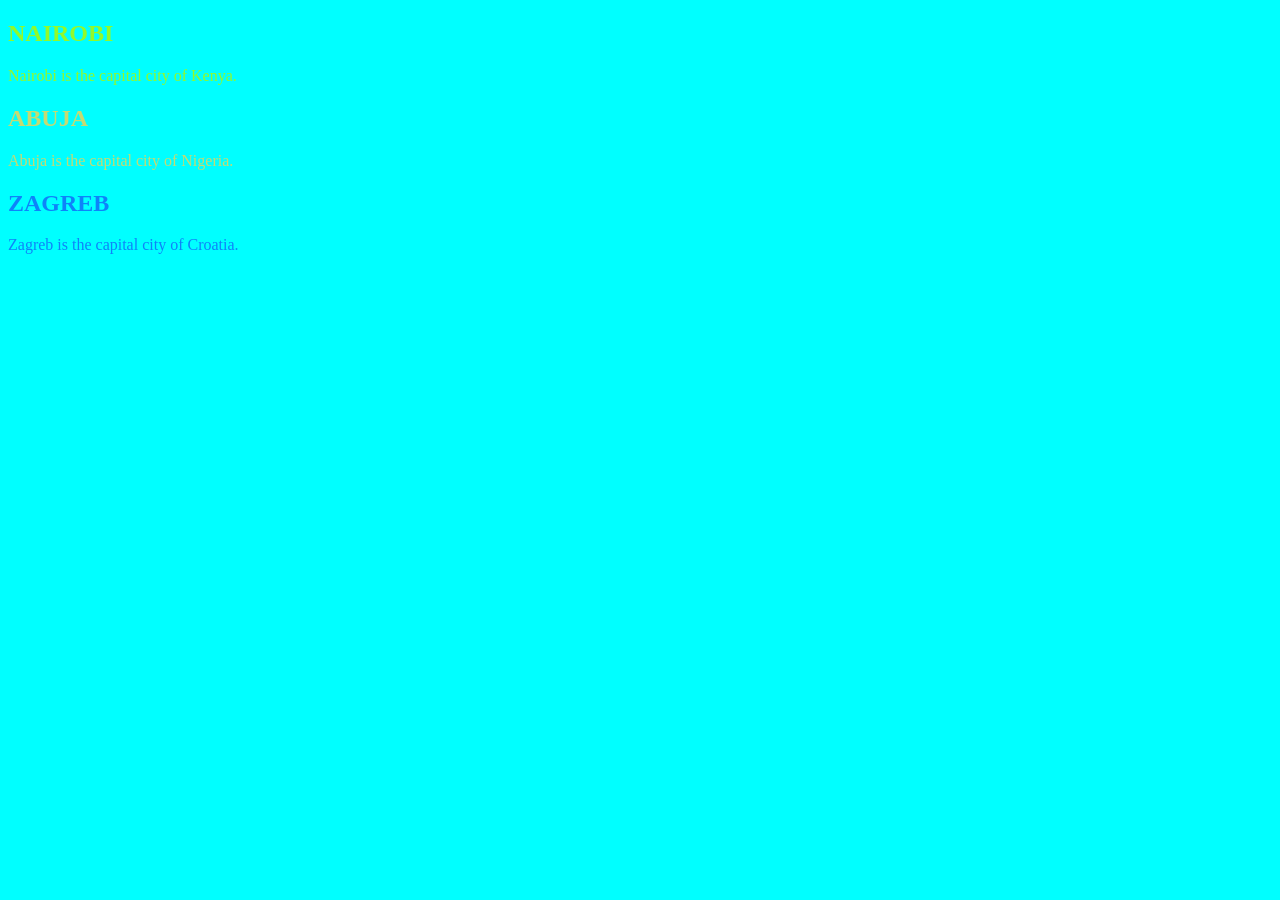
<file: Lesson 1/index.html>
<!DOCTYPE html>
<html lang="en">
<head>
    <meta charset="UTF-8">
    <meta name="viewport" content="width=, initial-scale=1.0">
    <title>CSS HTML</title>
</head>
<body style="background-color: cyan;">
<div style="color: rgb(146, 249, 42);">
    <h2>NAIROBI</h2>
    <p>Nairobi is the capital city of Kenya.</p>
</div>

<div style="color: rgba(197, 218, 114);">
    <h2>ABUJA</h2>
    <p>Abuja is the capital city of Nigeria.</p>
</div>
<div style="color: rgb(14, 131, 249);">
    <h2>ZAGREB</h2>
    <p>Zagreb is the capital city of Croatia.</p>
</div>
    
    
</body>
</html>
</file>
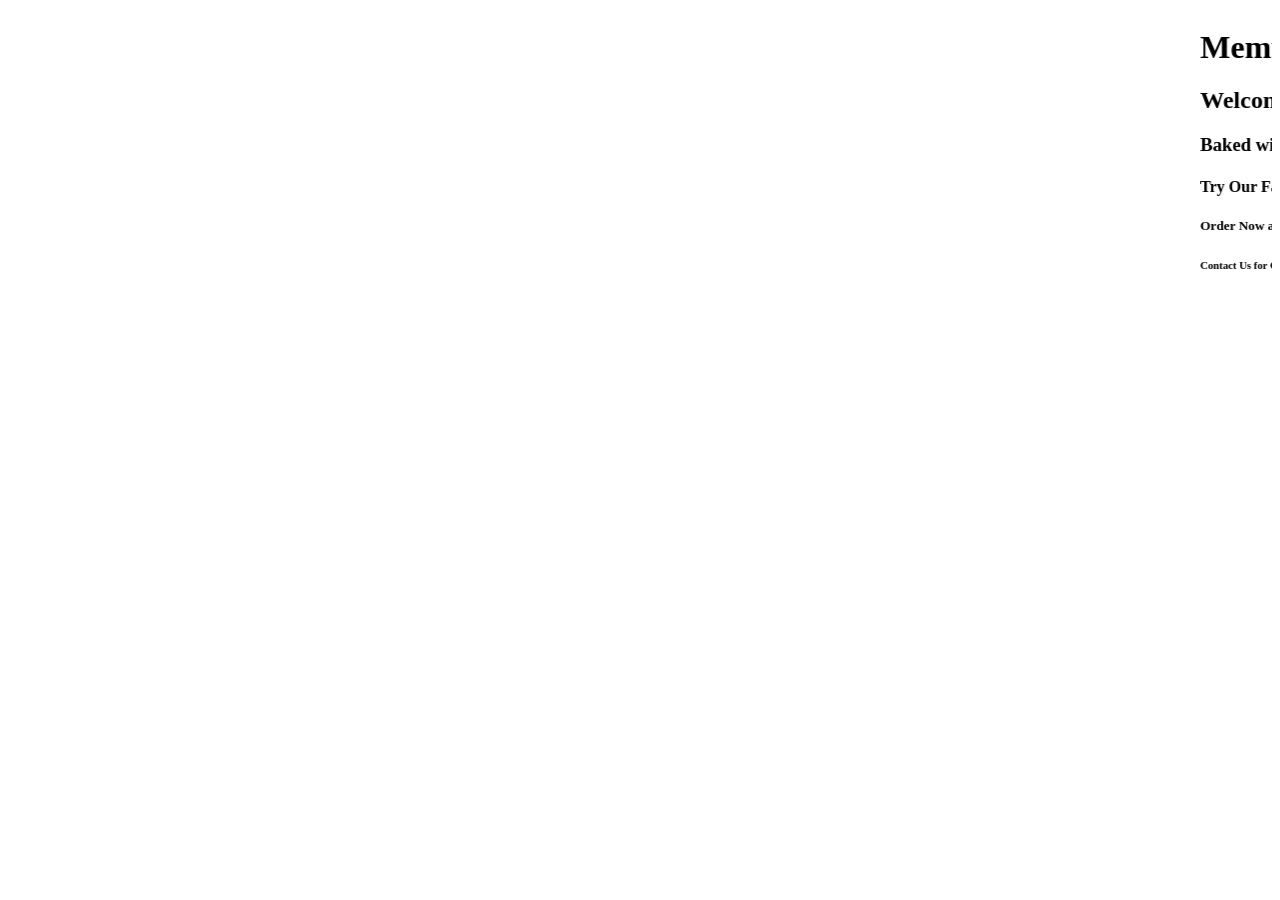
<file: Lesson 2/index.html>
<!DOCTYPE html>
<html lang="en">
<head>
    <meta charset="UTF-8">
    <meta name="viewport" content="width=device-width, initial-scale=1.0">
    <title>Headings</title>
</head>
<body>
<marquee><h1>Memucan's Cookie Store</h1>
    <h2>Welcome to our online cookie store!</h2>
    <h3>Baked with Love</h3>
    <h4>Try Our Famous PB & J Cookies!</h4>
    <h5>Order Now and Get Free Shipping!</h5>
    <h6>Contact Us for Custom Orders!</h6></marquee>


</body>
</html>
</file>
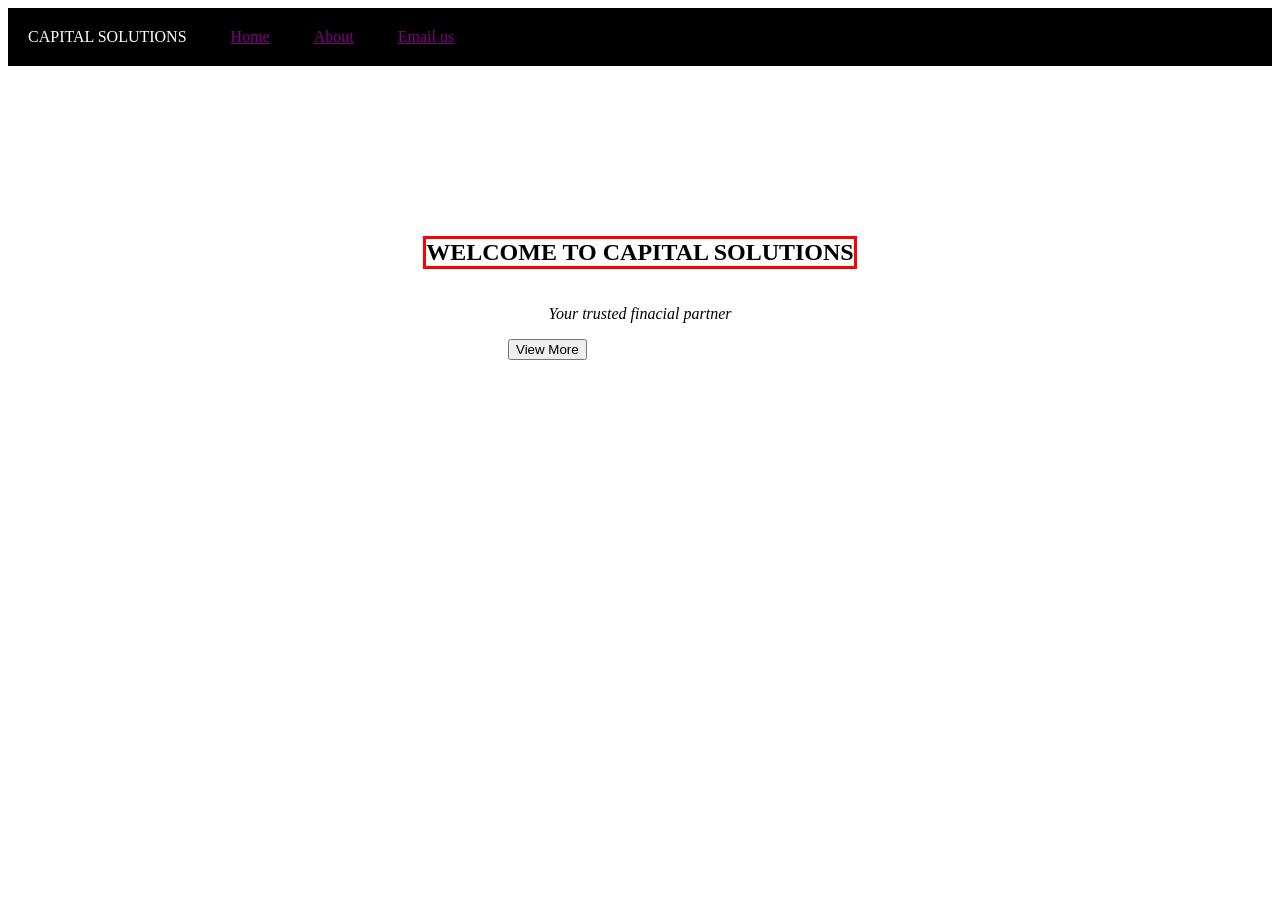
<file: Lesson 2/INDEX.html>
<!DOCTYPE html>
<html lang="en">
<head>
    <meta charset="UTF-8">
    <meta name="viewport" content="width=device-width, initial-scale=1.0">
    <title>Document</title>
</head>
<body>
    <nav style="background:black; padding:20px;">
    <span style="color:white;">CAPITAL SOLUTIONS</span>

    <a href="#" style="color: purple; margin-left:40px;">Home</a>
    <a href="#" style="color: purple; margin-left:40px;">About</a>
    <a href="foltynkreekcraft@gmail.com" style="color: purple; margin-left:40px;">Email us</a>
    </nav>

    <div style="text-align:center; margin-top:150px;">
        <h2 style="border:3px solid red; display:inline-block;">
            WELCOME TO CAPITAL SOLUTIONS
        </h2>
        <p><i>Your trusted finacial partner</i></p>
    </div>
    <button style="margin-left:500px;">View More</button>
    
</body>
</html>
</file>
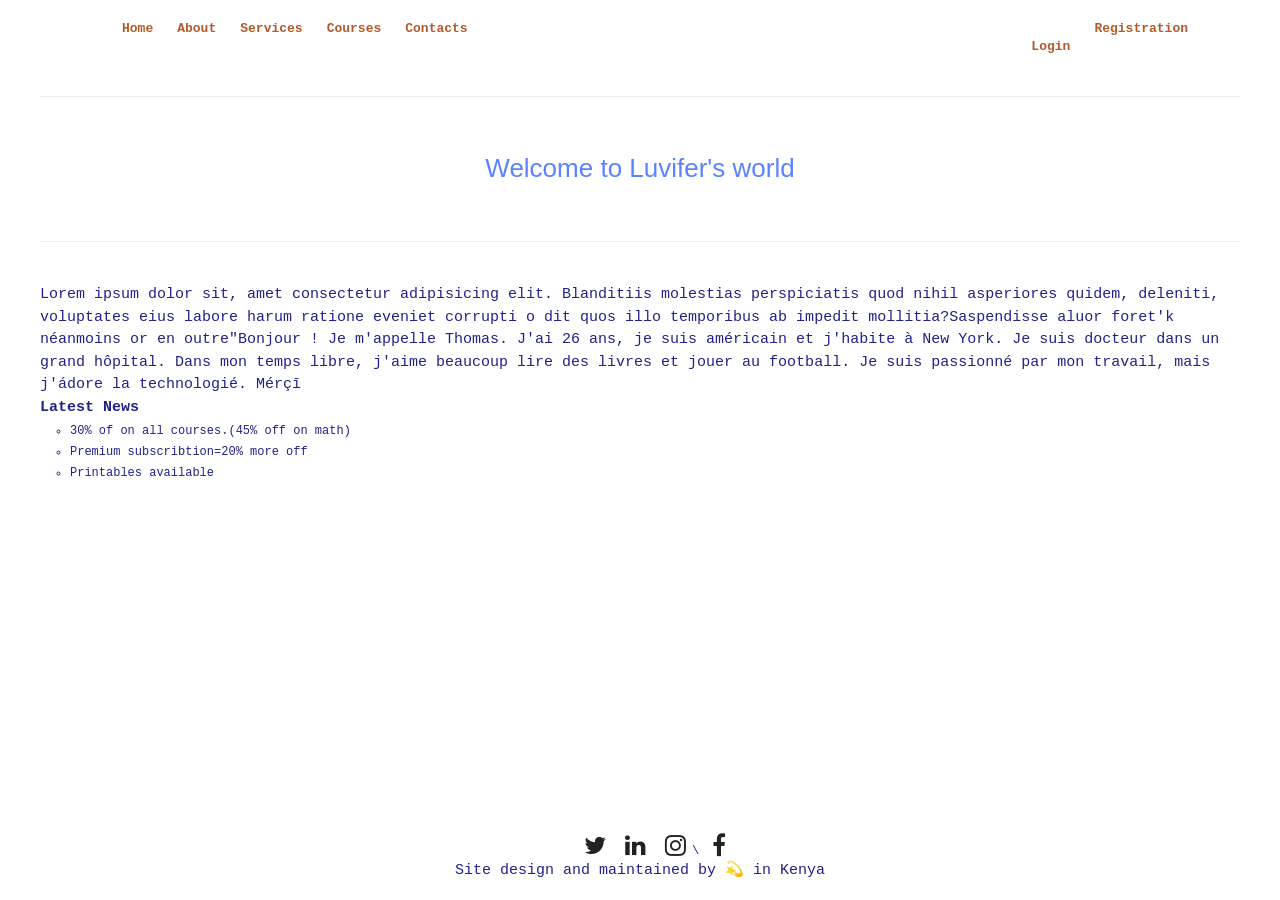
<file: Lesson 3/index.html>
<!DOCTYPE html>
<html lang="en">
<head>
    
    <meta charset="UTF-8">
    <meta name="viewport" content="width=device-width, initial-scale=1.0">
    <title>Document</title>
    <link rel="stylesheet" href="https://www.w3schools.com/w3css/4/w3.css">
    <link rel="stylesheet" href="https://cdnjs.cloudflare.com/ajax/libs/font-awesome/4.7.0/css/font-awesome.min.css">
    <link rel="stylesheet" href="style.css">
</head>

<body>
    <div class="header">
        <div class="nav-bar">
          <ul>
            <li> <a href="index.html">Home</a></li>
            <li><a href="about.html">About</a></li>
            <li><a href="services.html">Services</a></li>
            <li><a href="courses.html">Courses</a></li>
            <li><a href="contacts.html">Contacts</a></li>
            <li style="float:right"><a href="registration.html">Registration</a></li><br>    
            <li style="float:right"><a href="login.html">Login</a></li>
          </ul>
        </div>
    </div>
    <hr>
    <br>
    <h1>Welcome to Luvifer's world</h1>
   </br>
   <hr>
   <br>
   Lorem ipsum dolor sit, amet consectetur adipisicing elit. Blanditiis 
   molestias perspiciatis quod nihil asperiores quidem, deleniti, voluptates 
   eius labore harum ratione eveniet corrupti o
   dit quos illo temporibus ab impedit mollitia?Saspendisse aluor foret'k
   néanmoins or en outre"Bonjour ! Je m'appelle Thomas. J'ai 26 ans, je suis américain
   et j'habite à New York. Je suis docteur dans un grand hôpital. Dans mon temps libre, j'aime 
   beaucoup lire des livres et jouer au football. Je suis passionné par mon travail, mais j'ádore 
   la technologié. Mérçī<br>


   <b>Latest News</b>
   <ul style="list-style-type:circle">
    <li>30% of on all courses.(45% off on math)</li>
    <li>Premium subscribtion=20% more off</li>
    <li>Printables available</li>

   </ul>

   <footer>
    <div class="container">
      <center><p><ul>
        <a href="#" class="w3-xlarge fa fa-twitter"></a>
        <a href="#" class="w3-xlarge fa fa-linkedin"></a>
        <a href="#" class="w3-xlarge fa fa-instagram"></a>\
        <a href="#" class="w3-xlarge fa fa-facebook"></a>
      </ul>
    Site design and maintained by &#128171; in Kenya</p></center>
    </div>
   </footer>

   
   

      
</body>
</html>
</file>
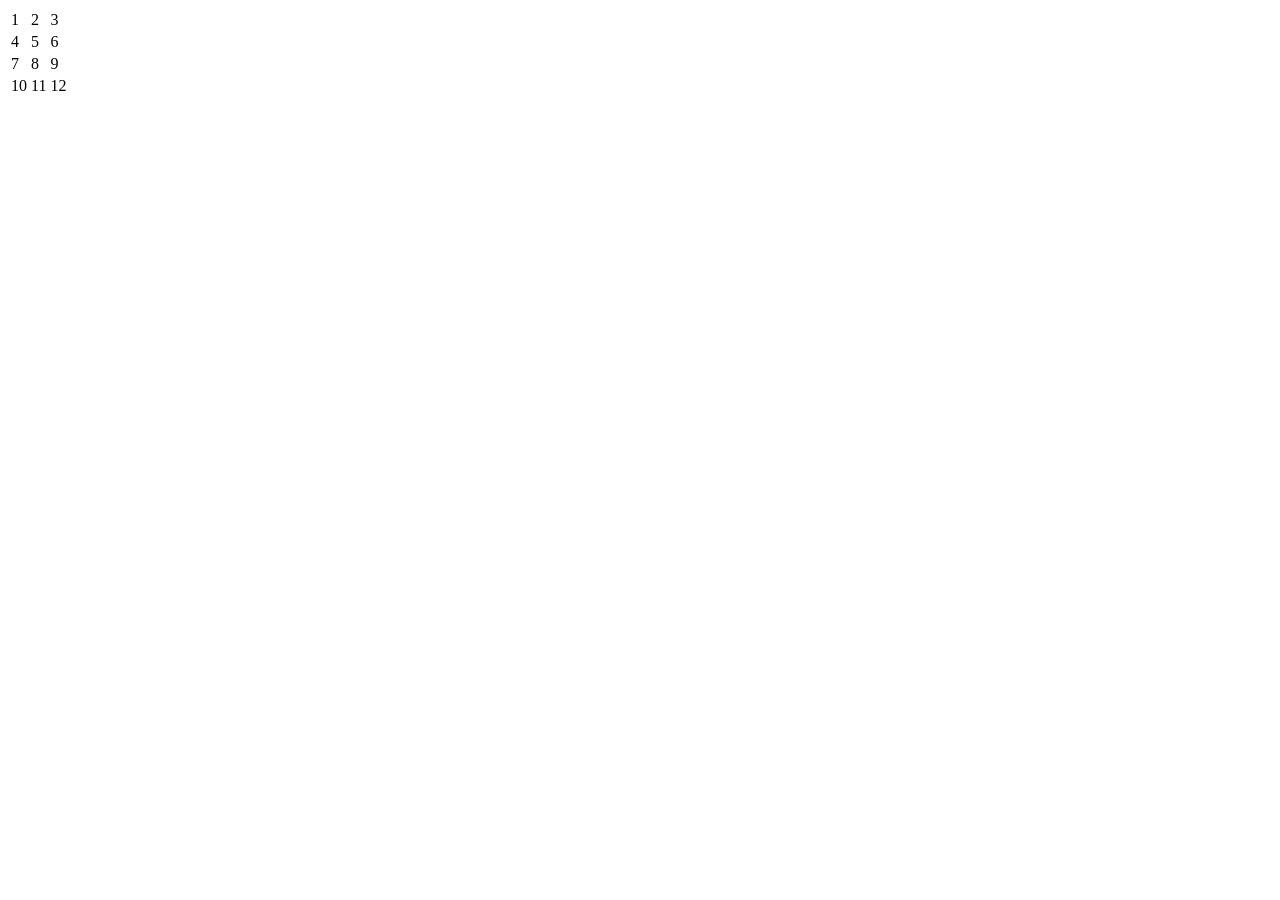
<file: Lesson 4/index.html>
<!DOCTYPE html>
<html lang="en">
<head>
    <meta charset="UTF-8">
    <meta name="viewport" content="width=device-width, initial-scale=1.0">
    <title>Document</title>
</head>
<body>
    <table>
        <tr>
            <td>1</td>
            <td>2</td>
            <td>3</td>
        </tr>
        <tr>
            <td>4</td>
            <td>5</td>
            <td>6</td>
        </tr>
            <td>7</td>
            <td>8</td>
            <td>9</td>
        </tr>
        <tr> 
            <td>10</td>
            <td>11</td>
            <td>12</td>
        </tr>
    </table>
    
</body>
</html>
</file>
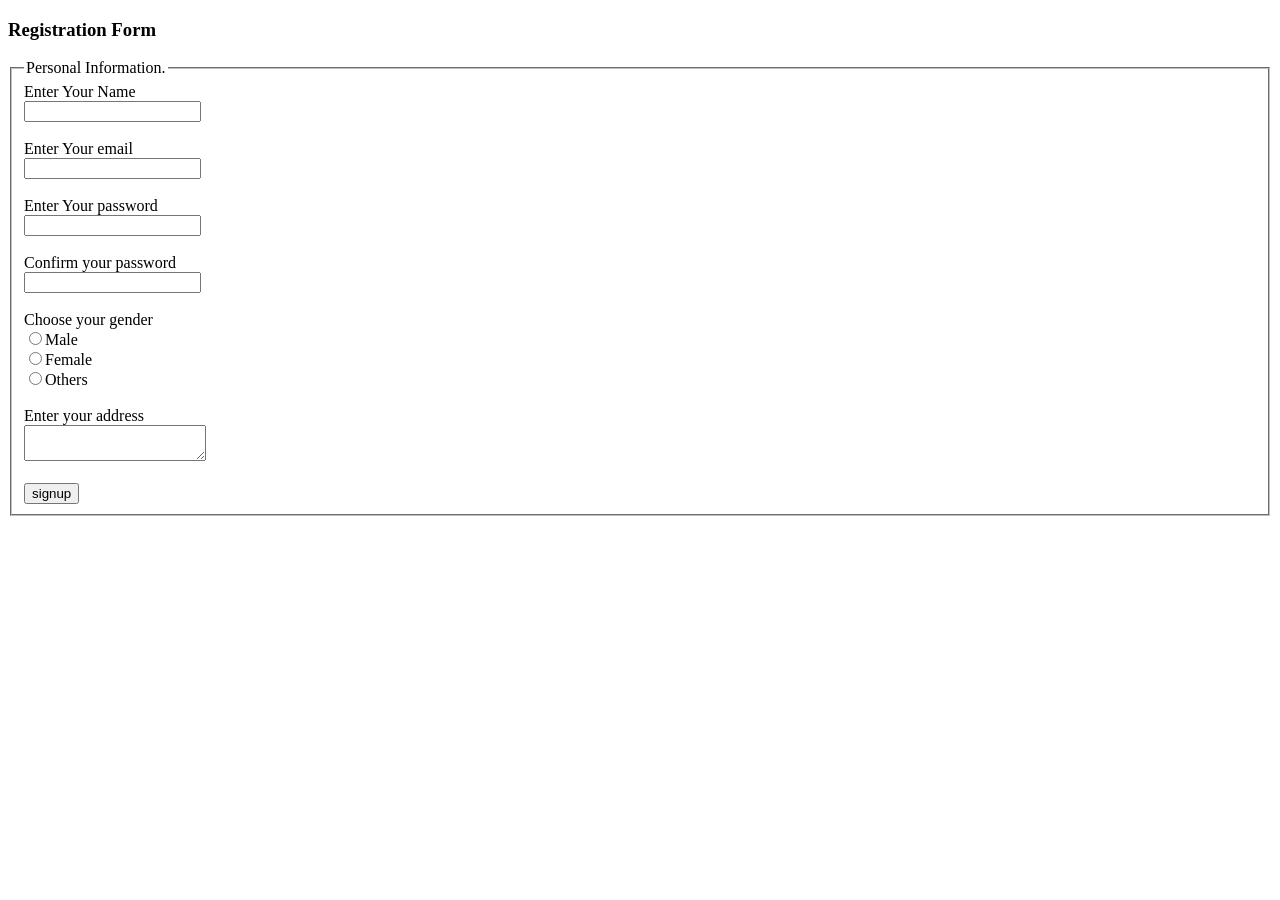
<file: Lesson 6/index.html>
<!DOCTYPE html>
<html lang="en">
<head>
    <meta charset="UTF-8">
    <meta name="viewport" content="width=device-width, initial-scale=1.0">
    <title>Registration Form</title>
</head>
<body>
    <h3>Registration Form</h3>

    <form>
        <fieldset>
            <legend>Personal Information.</legend>
                <label>Enter Your Name</label><br>
                <input type="name" required><br><br>


                <label>Enter Your email</label><br>
                <input type="email" required><br><br>


                <label>Enter Your password</label><br>
                <input type="password" required><br><br>


                <label>Confirm your password</label><br>
                <input type="password" required><br><br>


                <label>Choose your gender</label><br>
                <input type="radio" name="gender">Male<br>
                <input type="radio" name="gender">Female<br>
                <input type="radio" name="gender">Others<br><br>


                <label>Enter your address</label><br>
                <textarea rows="2" cols="20"></textarea><br><br>

                <input type="submit" value="signup">

        </fieldset>
    </form>
    
</body>
</html>
</file>
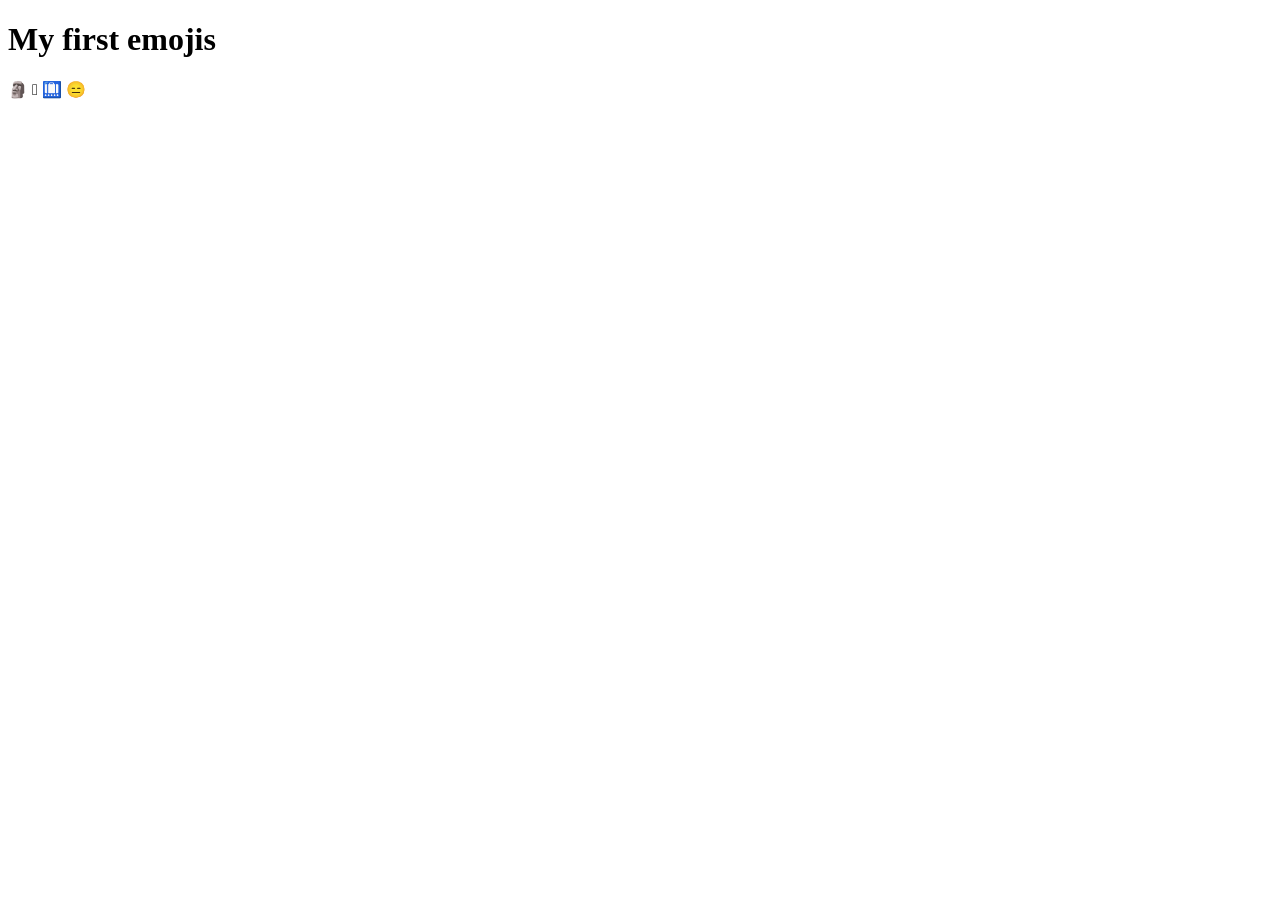
<file: Lesson 1/emoji.html>
<!DOCTYPE html>
<html lang="en">
<head>
    <meta charset="UTF-8">
    <meta name="viewport" content="width=device-width, initial-scale=1.0">
    <title>Document</title>
</head>
<body>
    <h1>My first emojis</h1>
    <p>&#128511; &#178507; &#128708; &#128529;</p>
</body>
</html>
</file>
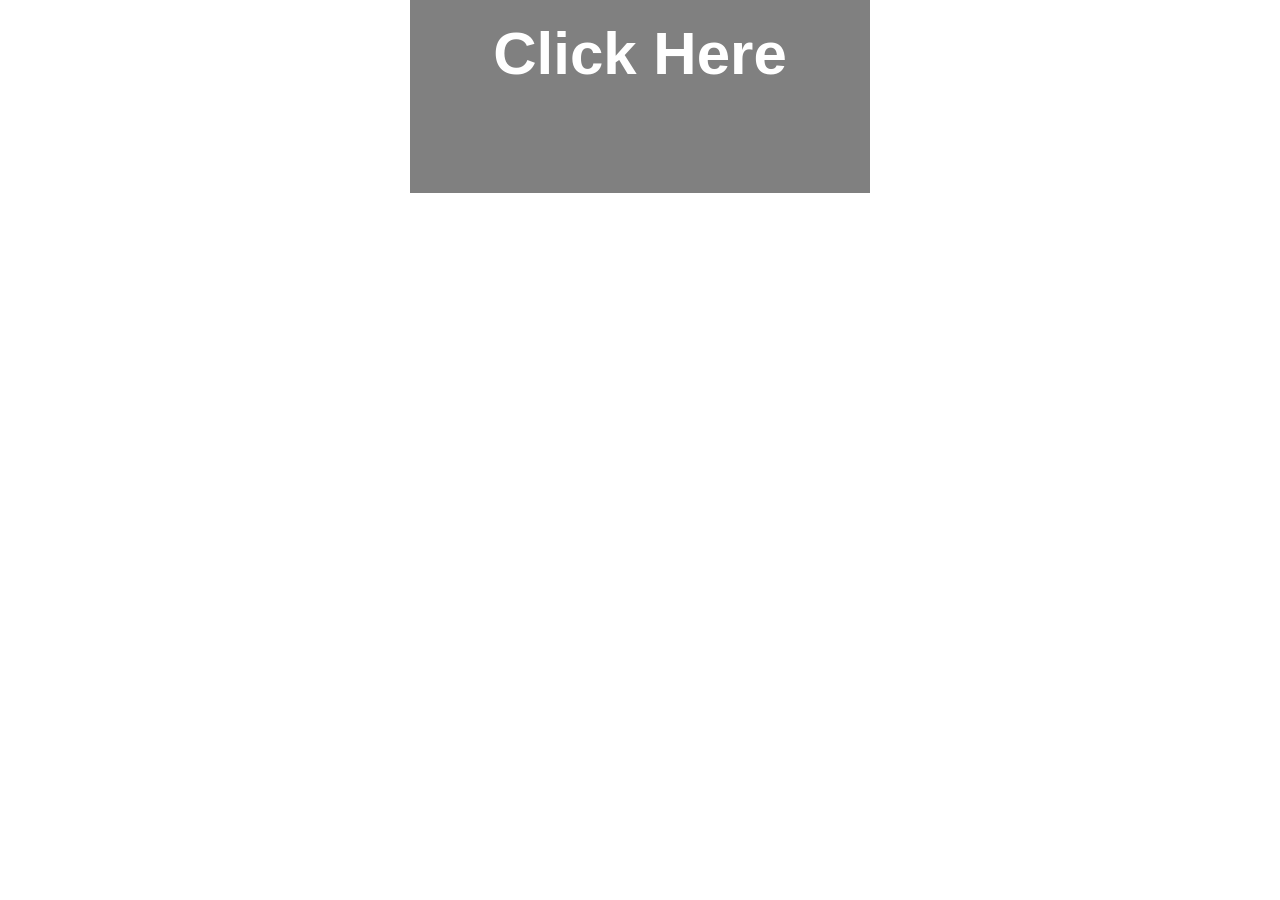
<file: Lesson 2/index2.html>
<!DOCTYPE html>
<html lang="en">
<head>
    <meta charset="UTF-8">
    <meta name="viewport" content="width=device-width, initial-scale=1.0">
    <title>Document</title>
</head>
<style>
    body{
        display:flex;
        justify-content:center;
        align-items:center;
        height:10vh;
    }
    button{
        width:460px;
        height:280px;
        font-size:60px;
        font-weight:bold;
        color:white;
        border:none;
        cursor:pointer;
        background-color:gray;
    }
</style>
<body>
    <button onclick="changeColor()">Click Here</button>
  <script>
    function changeColor(){
       document. querySelector("button"). style. backgroundColor = "tomato"
    }     
  </script>  
</body>
</html>
</file>
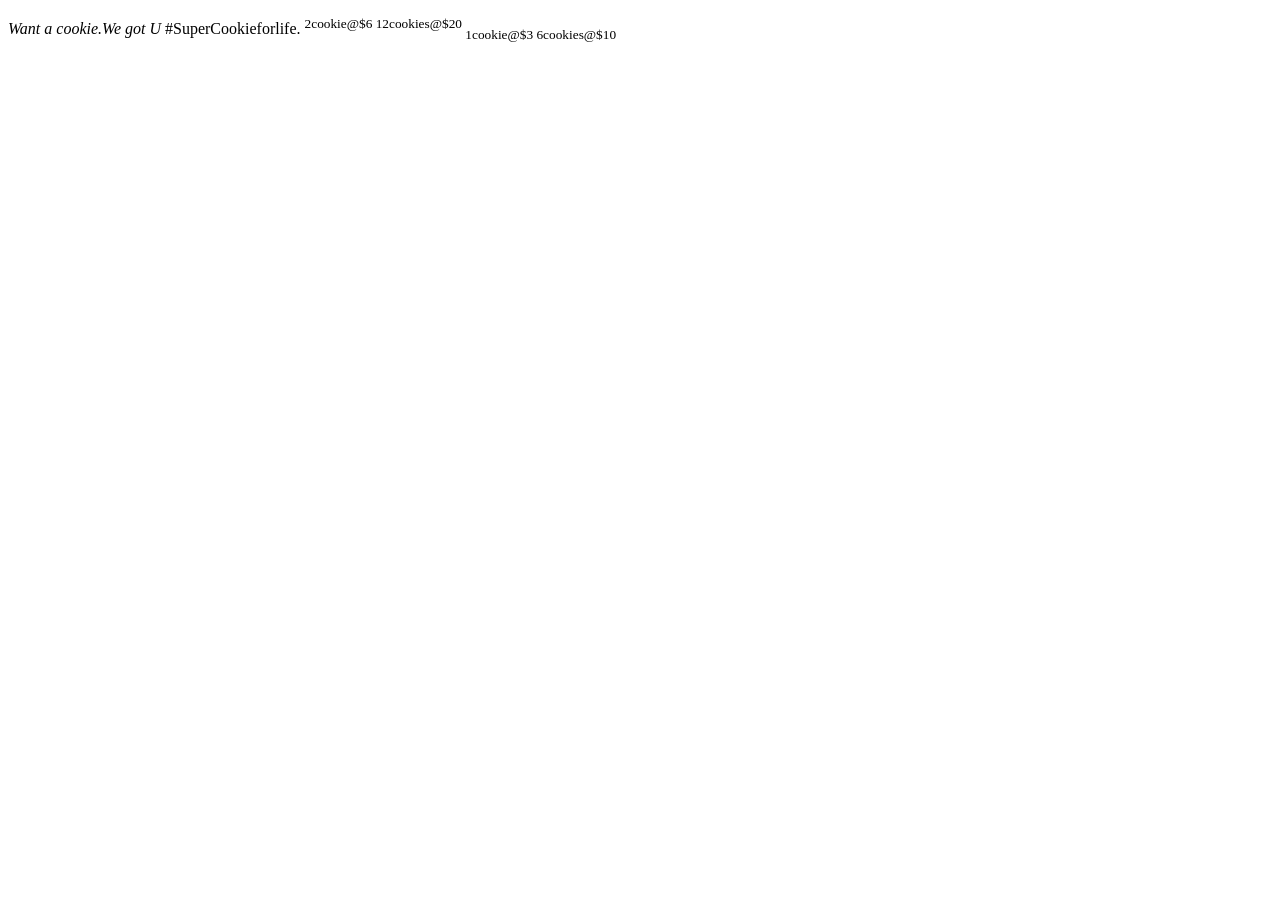
<file: Lesson 2/index3.html>
<!DOCTYPE html>
<html lang="en">
<head>
    <meta charset="UTF-8">
    <meta name="viewport" content="width=device-width, initial-scale=1.0">
    <title>Font</title>
</head>
<body>
<p><i>Want a cookie.We got U</i>
<bold>#SuperCookieforlife.</bold>
<sup>2cookie@$6 12cookies@$20 </sup>
<sub>1cookie@$3 6cookies@$10 </sub>
</p>

    
</body>
</html>
</file>
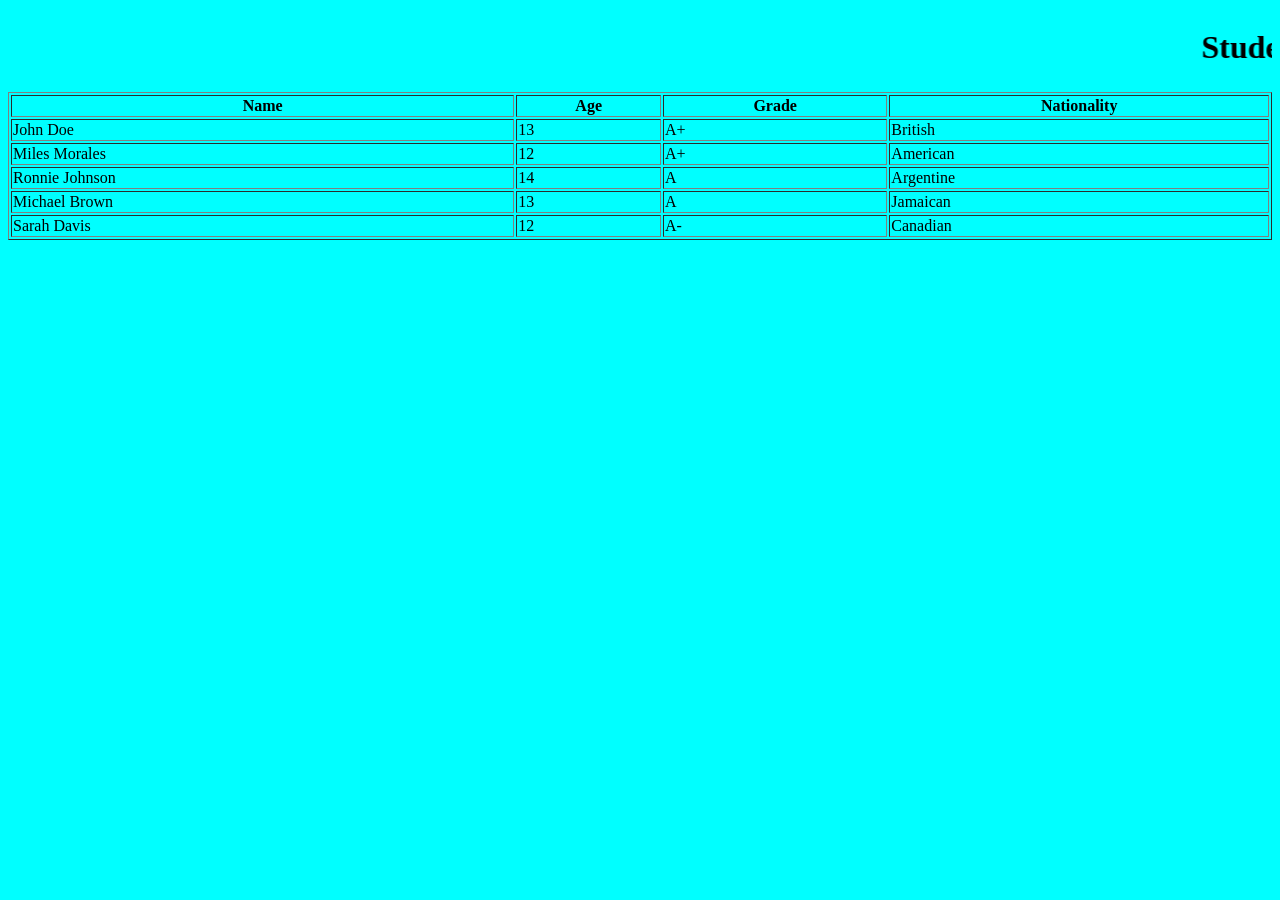
<file: Lesson 4/b.html>
<!DOCTYPE html>
<html lang="en">
<head>
    <meta charset="UTF-8">
    <meta name="viewport" content="width=device-width, initial-scale=1.0">
    <title>Document</title>
</head>
<body bgcolor="cyan">
    <marquee><h1>Student Details</h1></marquee>
    <!-- Table for displaying student details -->
    <table border="1" width="100%">
        <th>Name</th>
        <th>Age</th>
        <th>Grade</th>
        <th>Nationality</th>
        <tr>
            <!-- John Doe -->
            <td>John Doe</td>
            <td>13</td>
            <td>A+</td>
            <td>British</td>
        </tr>
        <tr>
            <!-- Miles Morales -->
            <td>Miles Morales</td>
            <td>12</td>
            <td>A+</td>
            <td>American</td>
        </tr>
        <tr>
            <!-- Ronnie Johnson -->
            <td>Ronnie Johnson</td>
            <td>14</td>
            <td>A</td>
            <td>Argentine</td>
        </tr>
        <tr>
            <!-- Michael Brown -->
            <td>Michael Brown</td>
            <td>13</td>
            <td>A</td>
            <td>Jamaican</td>
        </tr>
        <tr>
            <!-- Sarah Davis -->
            <td>Sarah Davis</td>
            <td>12</td>
            <td>A-</td>
            <td>Canadian</td>
        </tr>
    </table>
    
</body>
</html>
</file>
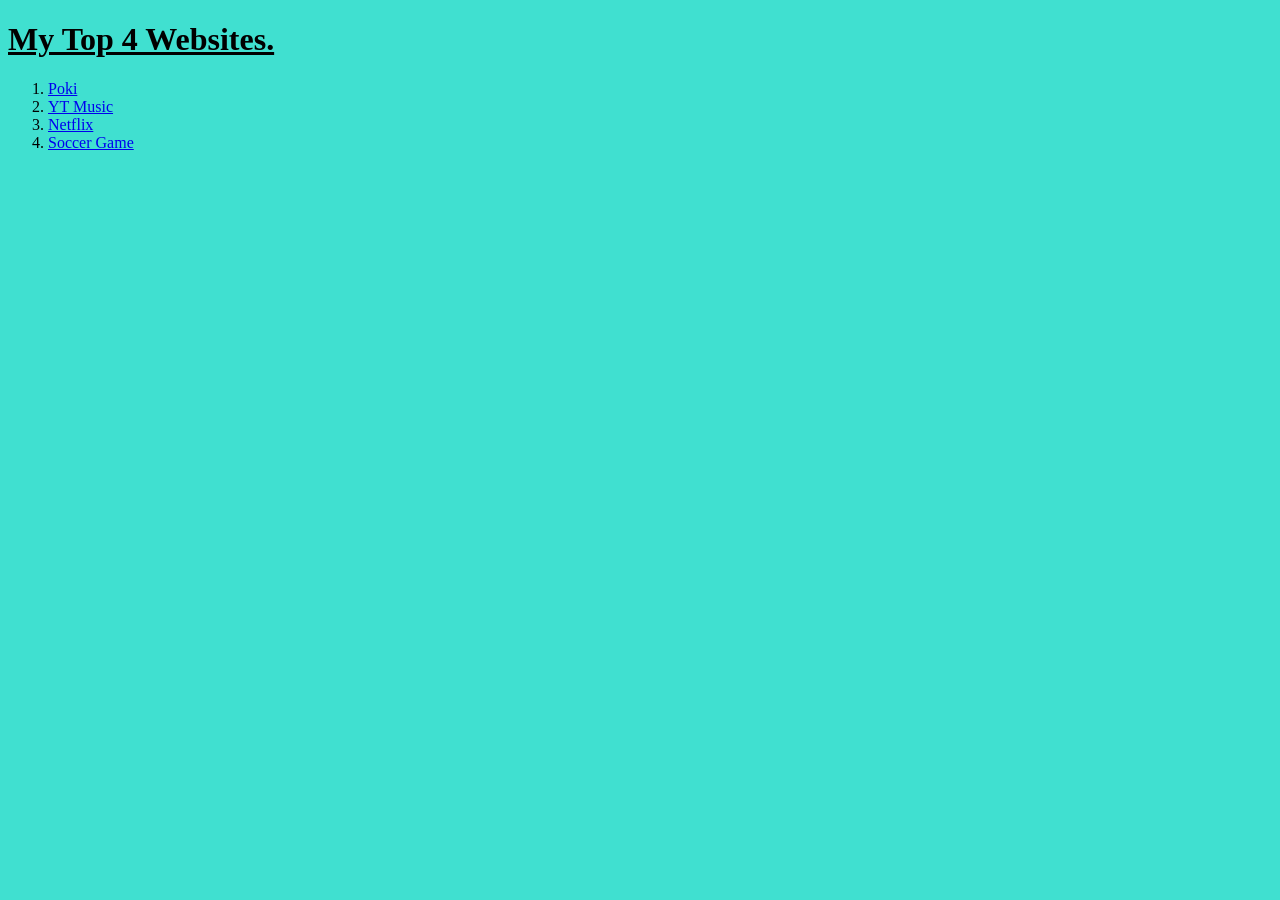
<file: Lesson 5/interlinking.html>
<!DOCTYPE html>
<html lang="en">
<head>
    <meta charset="UTF-8">
    <meta name="viewport" content="width=device-width, initial-scale=1.0">
    <title>Interlinking</title>
</head>
<body bgcolor="turquoise">
    <h1><u>My Top 4 Websites.</u></h1>
    <ol>
        <li><a href="https://poki.com/">Poki</a></li>
        <li><a href="https://music.youtube.com/">YT Music</a></li>
        <li><a href="https://netmirror.global/">Netflix</a></li>
        <li><a href="https://doodles.google/doodle/soccer-2012/">Soccer Game</a></li>
    </ol>
    
</body>
</html>
</file>
<file: Lesson 3/style.css>
*{
    margin:0;
    padding:0;
    box-sizing:border-box;
}
body{
  font-family:'Courier New', Courier, monospace;
  background:#fff;
  color:#228;
  line-height:1.5;
  padding:0 40px 120px ;
}
/*Navbar*/
.nav-bar ul{
list-style:none;
padding:10px 40px;
overflow:hidden;    
}
.nav-bar li{float:left;}

.nav-bar a{
    display:block;
    padding:6px 12px;
    text-decoration:none;
    font-size:13px;
    font-weight:600;
    color:#b25a2a;
}

.nav-bar a:hover{text-decoration:underline;}

/*Centre heading+Light separator*/
h1{
    text-align:center;
    color:#5b83ff;
    font-size:26px;
    font-weight:500;
}

ul{
    margin-left:30px;
    font-size:12px;
}

li{margin:3px 0;}

/*Footer*/
footer{
    position:fixed;
    left:0;
    right:0;
    bottom:0;
    background:#fff;
    border-top:1px solis #f0f0f0;
    padding:18px 10px;
    text-align:center;
}

footer .fa{
    margin:0 6px;
    color:#222;
    text-decoration:none;
}

footer p{
    font-size:12px;
    color:#333;
}
</file>
